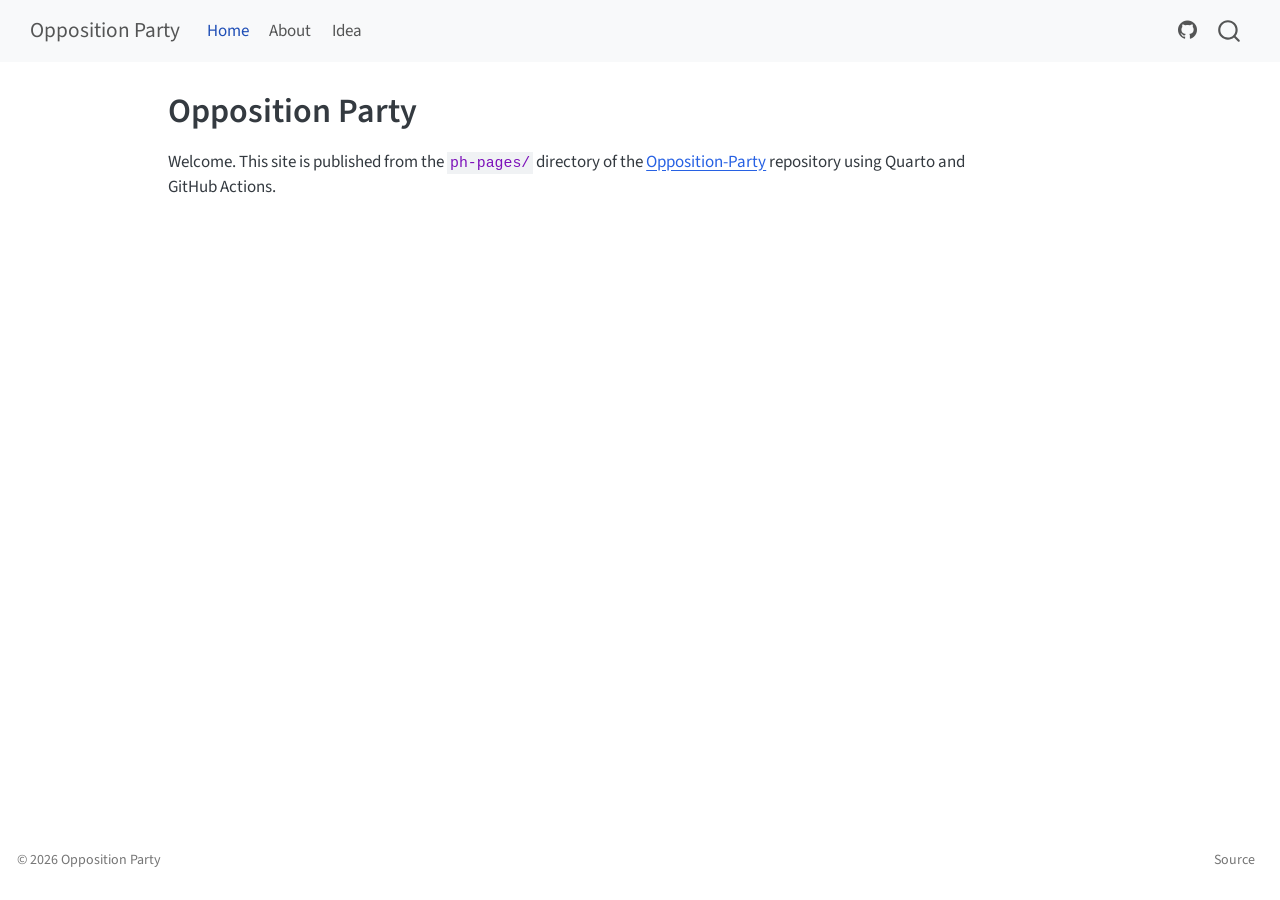
<file: index.html>
<!DOCTYPE html>
<html xmlns="http://www.w3.org/1999/xhtml" lang="en" xml:lang="en"><head>

<meta charset="utf-8">
<meta name="generator" content="quarto-1.10.19">

<meta name="viewport" content="width=device-width, initial-scale=1.0, user-scalable=yes">


<title>Opposition Party</title>
<style>
/* Default styles provided by pandoc.
** See https://pandoc.org/MANUAL.html#variables-for-html for config info.
*/
span.smallcaps{font-variant: small-caps;}
div.columns{display: flex; gap: 1.5em;}
div.column{flex: auto;}
@media screen {
div.columns{gap: min(4vw, 1.5em);}
div.column{overflow-x: auto;}
}
div.hanging-indent{margin-left: 1.5em; text-indent: -1.5em;}
ul.task-list{list-style: none;}
ul.task-list li input[type="checkbox"] {
  width: 0.8em;
  margin: 0 0.8em 0.2em -1em; /* quarto-specific, see https://github.com/quarto-dev/quarto-cli/issues/4556 */ 
  vertical-align: middle;
}
</style>


<script src="site_libs/quarto-nav/quarto-nav.js"></script>
<script src="site_libs/quarto-nav/headroom.min.js"></script>
<script src="site_libs/clipboard/clipboard.min.js"></script>
<script src="site_libs/quarto-search/autocomplete.umd.js"></script>
<script src="site_libs/quarto-search/fuse.min.js"></script>
<script src="site_libs/quarto-search/quarto-search.js"></script>
<meta name="quarto:offset" content="./">
<script src="site_libs/quarto-html/quarto.js" type="module"></script>
<script src="site_libs/quarto-html/tabsets/tabsets.js" type="module"></script>
<script src="site_libs/quarto-html/popper.min.js"></script>
<script src="site_libs/quarto-html/tippy.umd.min.js"></script>
<script src="site_libs/quarto-html/anchor.min.js"></script>
<link href="site_libs/quarto-html/tippy.css" rel="stylesheet">
<link href="site_libs/quarto-html/quarto-syntax-highlighting-bf27225e3a48a9273f3daa8f8e829971.css" rel="stylesheet" id="quarto-text-highlighting-styles">
<script src="site_libs/bootstrap/bootstrap.min.js"></script>
<link href="site_libs/bootstrap/bootstrap-icons.css" rel="stylesheet">
<link href="site_libs/bootstrap/bootstrap-55617497126496852ff9f5a59253c640.min.css" rel="stylesheet" append-hash="true" id="quarto-bootstrap" data-mode="light">
<script id="quarto-search-options" type="application/json">{
  "location": "navbar",
  "copy-button": false,
  "collapse-after": 3,
  "panel-placement": "end",
  "type": "overlay",
  "limit": 50,
  "keyboard-shortcut": [
    "f",
    "/",
    "s"
  ],
  "show-item-context": false,
  "language": {
    "search-no-results-text": "No results",
    "search-matching-documents-text": "matching documents",
    "search-copy-link-title": "Copy link to search",
    "search-hide-matches-text": "Hide additional matches",
    "search-more-match-text": "more match in this document",
    "search-more-matches-text": "more matches in this document",
    "search-clear-button-title": "Clear",
    "search-text-placeholder": "",
    "search-detached-cancel-button-title": "Cancel",
    "search-submit-button-title": "Submit",
    "search-label": "Search"
  }
}</script>


<link rel="stylesheet" href="styles.css">
</head>

<body class="nav-fixed quarto-light">

<div id="quarto-search-results"></div>
  <header id="quarto-header" class="headroom fixed-top">
    <nav class="navbar navbar-expand-lg " data-bs-theme="dark">
      <div class="navbar-container container-fluid">
      <div class="navbar-brand-container mx-auto">
    <a class="navbar-brand" href="./index.html">
    <span class="navbar-title">Opposition Party</span>
    </a>
  </div>
            <div id="quarto-search" class="" title="Search"></div>
          <button class="navbar-toggler" type="button" data-bs-toggle="collapse" data-bs-target="#navbarCollapse" aria-controls="navbarCollapse" role="menu" aria-expanded="false" aria-label="Toggle navigation" onclick="if (window.quartoToggleHeadroom) { window.quartoToggleHeadroom(); }">
  <span class="navbar-toggler-icon"></span>
</button>
          <div class="collapse navbar-collapse" id="navbarCollapse">
            <ul class="navbar-nav navbar-nav-scroll me-auto">
  <li class="nav-item">
    <a class="nav-link active" href="./index.html" aria-current="page"> 
<span class="menu-text">Home</span></a>
  </li>  
  <li class="nav-item">
    <a class="nav-link" href="./about.html"> 
<span class="menu-text">About</span></a>
  </li>  
  <li class="nav-item">
    <a class="nav-link" href="./Idea.html"> 
<span class="menu-text">Idea</span></a>
  </li>  
</ul>
            <ul class="navbar-nav navbar-nav-scroll ms-auto">
  <li class="nav-item compact">
    <a class="nav-link" href="https://github.com/math4mad/Opposition-Party"> <i class="bi bi-github" role="img">
</i> 
<span class="menu-text"></span></a>
  </li>  
</ul>
          </div> <!-- /navcollapse -->
            <div class="quarto-navbar-tools">
</div>
      </div> <!-- /container-fluid -->
    </nav>
</header>
<!-- content -->
<div id="quarto-content" class="quarto-container page-columns page-rows-contents page-layout-article page-navbar">
<!-- sidebar -->
<!-- margin-sidebar -->
    <div id="quarto-margin-sidebar" class="sidebar margin-sidebar zindex-bottom">
        
    </div>
<!-- main -->
<main class="content" id="quarto-document-content">

<header id="title-block-header" class="quarto-title-block default">
<div class="quarto-title">
<h1 class="title">Opposition Party</h1>
</div>



<div class="quarto-title-meta">

    
  
    
  </div>
  


</header>


<p>Welcome. This site is published from the <code>ph-pages/</code> directory of the <a href="https://github.com/math4mad/Opposition-Party">Opposition-Party</a> repository using Quarto and GitHub Actions.</p>



</main> <!-- /main -->
<script id="quarto-html-after-body" type="application/javascript">
  window.document.addEventListener("DOMContentLoaded", function (event) {
    const icon = "";
    const anchorJS = new window.AnchorJS();
    anchorJS.options = {
      placement: 'right',
      icon: icon
    };
    anchorJS.add('.anchored');
    const isCodeAnnotation = (el) => {
      for (const clz of el.classList) {
        if (clz.startsWith('code-annotation-')) {                     
          return true;
        }
      }
      return false;
    }
    const onCopySuccess = function(e) {
      // button target
      const button = e.trigger;
      // don't keep focus
      button.blur();
      // flash "checked"
      button.classList.add('code-copy-button-checked');
      var currentTitle = button.getAttribute("title");
      button.setAttribute("title", "Copied!");
      let tooltip;
      if (window.bootstrap) {
        button.setAttribute("data-bs-toggle", "tooltip");
        button.setAttribute("data-bs-placement", "left");
        button.setAttribute("data-bs-title", "Copied!");
        tooltip = new bootstrap.Tooltip(button, 
          { trigger: "manual", 
            customClass: "code-copy-button-tooltip",
            offset: [0, -8]});
        tooltip.show();    
      }
      setTimeout(function() {
        if (tooltip) {
          tooltip.hide();
          button.removeAttribute("data-bs-title");
          button.removeAttribute("data-bs-toggle");
          button.removeAttribute("data-bs-placement");
        }
        button.setAttribute("title", currentTitle);
        button.classList.remove('code-copy-button-checked');
      }, 1000);
      // clear code selection
      e.clearSelection();
    }
    const getTextToCopy = function(trigger) {
      const outerScaffold = trigger.parentElement.cloneNode(true);
      const codeEl = outerScaffold.querySelector('code');
      for (const childEl of codeEl.children) {
        if (isCodeAnnotation(childEl)) {
          childEl.remove();
        }
      }
      return codeEl.innerText;
    }
    const clipboard = new window.ClipboardJS('.code-copy-button:not([data-in-quarto-modal])', {
      text: getTextToCopy
    });
    clipboard.on('success', onCopySuccess);
    if (window.document.getElementById('quarto-embedded-source-code-modal')) {
      const clipboardModal = new window.ClipboardJS('.code-copy-button[data-in-quarto-modal]', {
        text: getTextToCopy,
        container: window.document.getElementById('quarto-embedded-source-code-modal')
      });
      clipboardModal.on('success', onCopySuccess);
    }
      var localhostRegex = new RegExp(/^(?:http|https):\/\/localhost\:?[0-9]*\//);
      var mailtoRegex = new RegExp(/^mailto:/);
        var filterRegex = new RegExp('/' + window.location.host + '/');
      var isInternal = (href) => {
          return filterRegex.test(href) || localhostRegex.test(href) || mailtoRegex.test(href);
      }
      // Inspect non-navigation links and adorn them if external
     var links = window.document.querySelectorAll('a[href]:not(.nav-link):not(.navbar-brand):not(.toc-action):not(.sidebar-link):not(.sidebar-item-toggle):not(.pagination-link):not(.no-external):not([aria-hidden]):not(.dropdown-item):not(.quarto-navigation-tool):not(.about-link)');
      for (var i=0; i<links.length; i++) {
        const link = links[i];
        if (!isInternal(link.href)) {
          // undo the damage that might have been done by quarto-nav.js in the case of
          // links that we want to consider external
          if (link.dataset.originalHref !== undefined) {
            link.href = link.dataset.originalHref;
          }
        }
      }
    function tippyHover(el, contentFn, onTriggerFn, onUntriggerFn) {
      const config = {
        allowHTML: true,
        maxWidth: 500,
        delay: 100,
        arrow: false,
        appendTo: function(el) {
            return el.parentElement;
        },
        interactive: true,
        interactiveBorder: 10,
        theme: 'quarto',
        placement: 'bottom-start',
      };
      if (contentFn) {
        config.content = contentFn;
      }
      if (onTriggerFn) {
        config.onTrigger = onTriggerFn;
      }
      if (onUntriggerFn) {
        config.onUntrigger = onUntriggerFn;
      }
      window.tippy(el, config); 
    }
    const noterefs = window.document.querySelectorAll('a[role="doc-noteref"]');
    for (var i=0; i<noterefs.length; i++) {
      const ref = noterefs[i];
      tippyHover(ref, function() {
        // use id or data attribute instead here
        let href = ref.getAttribute('data-footnote-href') || ref.getAttribute('href');
        try { href = new URL(href).hash; } catch {}
        const id = href.replace(/^#\/?/, "");
        const note = window.document.getElementById(id);
        if (note) {
          return note.innerHTML;
        } else {
          return "";
        }
      });
    }
    const xrefs = window.document.querySelectorAll('a.quarto-xref');
    const processXRef = (id, note) => {
      // Strip column container classes
      const stripColumnClz = (el) => {
        el.classList.remove("page-full", "page-columns");
        if (el.children) {
          for (const child of el.children) {
            stripColumnClz(child);
          }
        }
      }
      stripColumnClz(note)
      if (id === null || id.startsWith('sec-')) {
        // Special case sections, only their first couple elements
        const container = document.createElement("div");
        if (note.children && note.children.length > 2) {
          container.appendChild(note.children[0].cloneNode(true));
          for (let i = 1; i < note.children.length; i++) {
            const child = note.children[i];
            if (child.tagName === "P" && child.innerText === "") {
              continue;
            } else {
              container.appendChild(child.cloneNode(true));
              break;
            }
          }
          if (window.Quarto?.typesetMath) {
            window.Quarto.typesetMath(container);
          }
          return container.innerHTML
        } else {
          if (window.Quarto?.typesetMath) {
            window.Quarto.typesetMath(note);
          }
          return note.innerHTML;
        }
      } else {
        // Remove any anchor links if they are present
        const anchorLink = note.querySelector('a.anchorjs-link');
        if (anchorLink) {
          anchorLink.remove();
        }
        if (window.Quarto?.typesetMath) {
          window.Quarto.typesetMath(note);
        }
        if (note.classList.contains("callout")) {
          return note.outerHTML;
        } else {
          return note.innerHTML;
        }
      }
    }
    for (var i=0; i<xrefs.length; i++) {
      const xref = xrefs[i];
      tippyHover(xref, undefined, function(instance) {
        instance.disable();
        let url = xref.getAttribute('href');
        let hash = undefined; 
        if (url.startsWith('#')) {
          hash = url;
        } else {
          try { hash = new URL(url).hash; } catch {}
        }
        if (hash) {
          const id = hash.replace(/^#\/?/, "");
          const note = window.document.getElementById(id);
          if (note !== null) {
            try {
              const html = processXRef(id, note.cloneNode(true));
              instance.setContent(html);
            } finally {
              instance.enable();
              instance.show();
            }
          } else {
            // See if we can fetch this
            fetch(url.split('#')[0])
            .then(res => res.text())
            .then(html => {
              const parser = new DOMParser();
              const htmlDoc = parser.parseFromString(html, "text/html");
              const note = htmlDoc.getElementById(id);
              if (note !== null) {
                const html = processXRef(id, note);
                instance.setContent(html);
              } 
            }).finally(() => {
              instance.enable();
              instance.show();
            });
          }
        } else {
          // See if we can fetch a full url (with no hash to target)
          // This is a special case and we should probably do some content thinning / targeting
          fetch(url)
          .then(res => res.text())
          .then(html => {
            const parser = new DOMParser();
            const htmlDoc = parser.parseFromString(html, "text/html");
            const note = htmlDoc.querySelector('main.content');
            if (note !== null) {
              // This should only happen for chapter cross references
              // (since there is no id in the URL)
              // remove the first header
              if (note.children.length > 0 && note.children[0].tagName === "HEADER") {
                note.children[0].remove();
              }
              const html = processXRef(null, note);
              instance.setContent(html);
            } 
          }).finally(() => {
            instance.enable();
            instance.show();
          });
        }
      }, function(instance) {
      });
    }
        let selectedAnnoteEl;
        const selectorForAnnotation = ( cell, annotation) => {
          let cellAttr = 'data-code-cell="' + cell + '"';
          let lineAttr = 'data-code-annotation="' +  annotation + '"';
          const selector = 'span[' + cellAttr + '][' + lineAttr + ']';
          return selector;
        }
        const selectCodeLines = (annoteEl) => {
          const doc = window.document;
          const targetCell = annoteEl.getAttribute("data-target-cell");
          const targetAnnotation = annoteEl.getAttribute("data-target-annotation");
          const annoteSpan = window.document.querySelector(selectorForAnnotation(targetCell, targetAnnotation));
          const lines = annoteSpan.getAttribute("data-code-lines").split(",");
          const lineIds = lines.map((line) => {
            return targetCell + "-" + line;
          })
          let top = null;
          let height = null;
          let parent = null;
          if (lineIds.length > 0) {
              //compute the position of the single el (top and bottom and make a div)
              const el = window.document.getElementById(lineIds[0]);
              top = el.offsetTop;
              height = el.offsetHeight;
              parent = el.parentElement.parentElement;
            if (lineIds.length > 1) {
              const lastEl = window.document.getElementById(lineIds[lineIds.length - 1]);
              const bottom = lastEl.offsetTop + lastEl.offsetHeight;
              height = bottom - top;
            }
            if (top !== null && height !== null && parent !== null) {
              // cook up a div (if necessary) and position it 
              let div = window.document.getElementById("code-annotation-line-highlight");
              if (div === null) {
                div = window.document.createElement("div");
                div.setAttribute("id", "code-annotation-line-highlight");
                div.style.position = 'absolute';
                parent.appendChild(div);
              }
              div.style.top = top - 2 + "px";
              div.style.height = height + 4 + "px";
              div.style.left = 0;
              let gutterDiv = window.document.getElementById("code-annotation-line-highlight-gutter");
              if (gutterDiv === null) {
                gutterDiv = window.document.createElement("div");
                gutterDiv.setAttribute("id", "code-annotation-line-highlight-gutter");
                gutterDiv.style.position = 'absolute';
                const codeCell = window.document.getElementById(targetCell);
                const gutter = codeCell.querySelector('.code-annotation-gutter');
                gutter.appendChild(gutterDiv);
              }
              gutterDiv.style.top = top - 2 + "px";
              gutterDiv.style.height = height + 4 + "px";
            }
            selectedAnnoteEl = annoteEl;
          }
        };
        const unselectCodeLines = () => {
          const elementsIds = ["code-annotation-line-highlight", "code-annotation-line-highlight-gutter"];
          elementsIds.forEach((elId) => {
            const div = window.document.getElementById(elId);
            if (div) {
              div.remove();
            }
          });
          selectedAnnoteEl = undefined;
        };
          // Handle positioning of the toggle
      window.addEventListener(
        "resize",
        throttle(() => {
          elRect = undefined;
          if (selectedAnnoteEl) {
            selectCodeLines(selectedAnnoteEl);
          }
        }, 10)
      );
      function throttle(fn, ms) {
      let throttle = false;
      let timer;
        return (...args) => {
          if(!throttle) { // first call gets through
              fn.apply(this, args);
              throttle = true;
          } else { // all the others get throttled
              if(timer) clearTimeout(timer); // cancel #2
              timer = setTimeout(() => {
                fn.apply(this, args);
                timer = throttle = false;
              }, ms);
          }
        };
      }
        // Attach click handler to the DT
        const annoteDls = window.document.querySelectorAll('dt[data-target-cell]');
        for (const annoteDlNode of annoteDls) {
          annoteDlNode.addEventListener('click', (event) => {
            const clickedEl = event.target;
            if (clickedEl !== selectedAnnoteEl) {
              unselectCodeLines();
              const activeEl = window.document.querySelector('dt[data-target-cell].code-annotation-active');
              if (activeEl) {
                activeEl.classList.remove('code-annotation-active');
              }
              selectCodeLines(clickedEl);
              clickedEl.classList.add('code-annotation-active');
            } else {
              // Unselect the line
              unselectCodeLines();
              clickedEl.classList.remove('code-annotation-active');
            }
          });
        }
    const findCites = (el) => {
      const parentEl = el.parentElement;
      if (parentEl) {
        const cites = parentEl.dataset.cites;
        if (cites) {
          return {
            el,
            cites: cites.split(' ')
          };
        } else {
          return findCites(el.parentElement)
        }
      } else {
        return undefined;
      }
    };
    var bibliorefs = window.document.querySelectorAll('a[role="doc-biblioref"]');
    for (var i=0; i<bibliorefs.length; i++) {
      const ref = bibliorefs[i];
      const citeInfo = findCites(ref);
      if (citeInfo) {
        tippyHover(citeInfo.el, function() {
          var popup = window.document.createElement('div');
          citeInfo.cites.forEach(function(cite) {
            var citeDiv = window.document.createElement('div');
            citeDiv.classList.add('hanging-indent');
            citeDiv.classList.add('csl-entry');
            var biblioDiv = window.document.getElementById('ref-' + cite);
            if (biblioDiv) {
              citeDiv.innerHTML = biblioDiv.innerHTML;
            }
            popup.appendChild(citeDiv);
          });
          return popup.innerHTML;
        });
      }
    }
  });
  </script>
</div> <!-- /content -->
<footer class="footer">
  <div class="nav-footer">
    <div class="nav-footer-left">
<p>© 2026 Opposition Party</p>
</div>   
    <div class="nav-footer-center">
      &nbsp;
    </div>
    <div class="nav-footer-right">
      <ul class="footer-items list-unstyled">
    <li class="nav-item">
    <a class="nav-link" href="https://github.com/math4mad/Opposition-Party">
<p>Source</p>
</a>
  </li>  
</ul>
    </div>
  </div>
</footer>




</body></html>
</file>
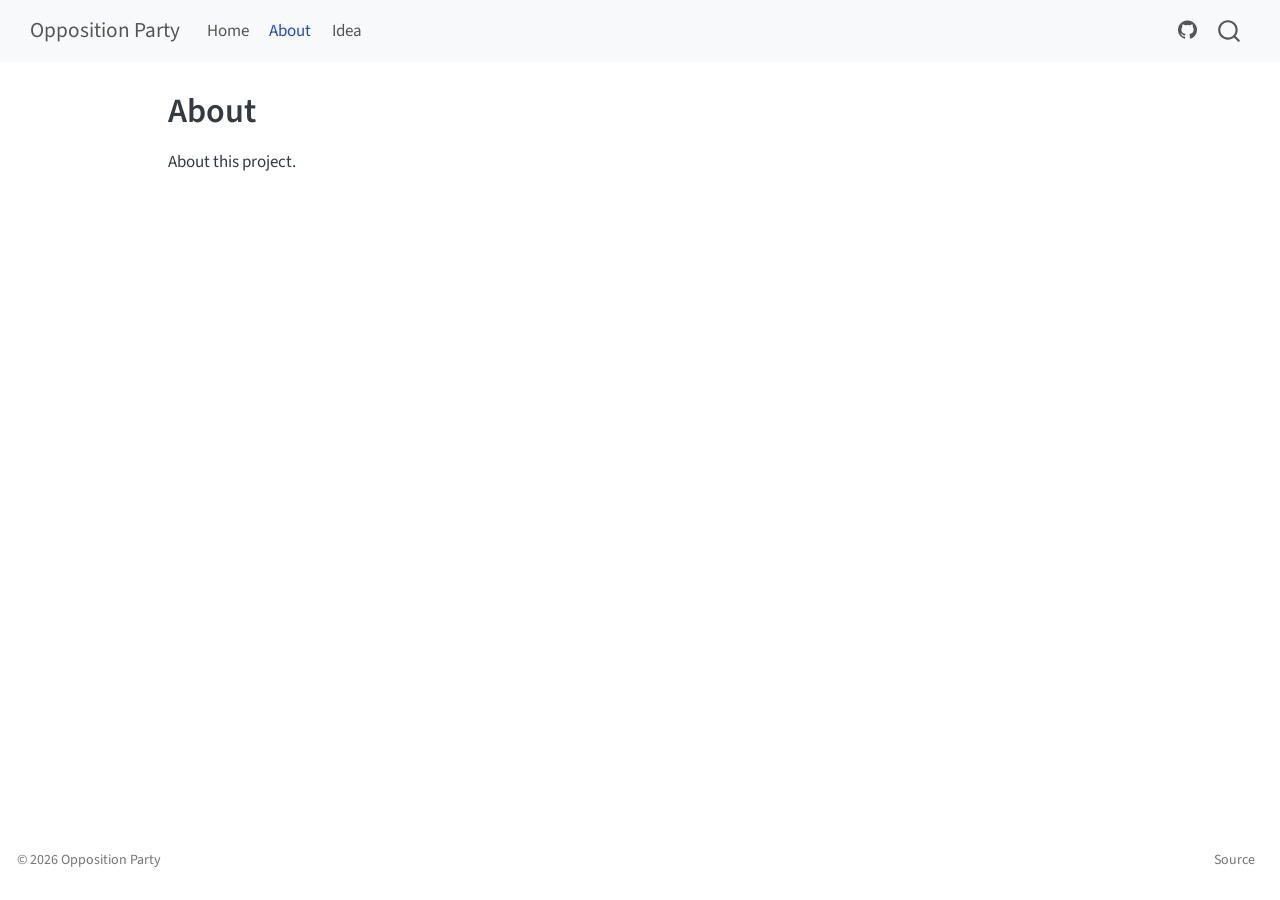
<file: about.html>
<!DOCTYPE html>
<html xmlns="http://www.w3.org/1999/xhtml" lang="en" xml:lang="en"><head>

<meta charset="utf-8">
<meta name="generator" content="quarto-1.10.19">

<meta name="viewport" content="width=device-width, initial-scale=1.0, user-scalable=yes">


<title>About – Opposition Party</title>
<style>
/* Default styles provided by pandoc.
** See https://pandoc.org/MANUAL.html#variables-for-html for config info.
*/
span.smallcaps{font-variant: small-caps;}
div.columns{display: flex; gap: 1.5em;}
div.column{flex: auto;}
@media screen {
div.columns{gap: min(4vw, 1.5em);}
div.column{overflow-x: auto;}
}
div.hanging-indent{margin-left: 1.5em; text-indent: -1.5em;}
ul.task-list{list-style: none;}
ul.task-list li input[type="checkbox"] {
  width: 0.8em;
  margin: 0 0.8em 0.2em -1em; /* quarto-specific, see https://github.com/quarto-dev/quarto-cli/issues/4556 */ 
  vertical-align: middle;
}
</style>


<script src="site_libs/quarto-nav/quarto-nav.js"></script>
<script src="site_libs/quarto-nav/headroom.min.js"></script>
<script src="site_libs/clipboard/clipboard.min.js"></script>
<script src="site_libs/quarto-search/autocomplete.umd.js"></script>
<script src="site_libs/quarto-search/fuse.min.js"></script>
<script src="site_libs/quarto-search/quarto-search.js"></script>
<meta name="quarto:offset" content="./">
<script src="site_libs/quarto-html/quarto.js" type="module"></script>
<script src="site_libs/quarto-html/tabsets/tabsets.js" type="module"></script>
<script src="site_libs/quarto-html/popper.min.js"></script>
<script src="site_libs/quarto-html/tippy.umd.min.js"></script>
<script src="site_libs/quarto-html/anchor.min.js"></script>
<link href="site_libs/quarto-html/tippy.css" rel="stylesheet">
<link href="site_libs/quarto-html/quarto-syntax-highlighting-bf27225e3a48a9273f3daa8f8e829971.css" rel="stylesheet" id="quarto-text-highlighting-styles">
<script src="site_libs/bootstrap/bootstrap.min.js"></script>
<link href="site_libs/bootstrap/bootstrap-icons.css" rel="stylesheet">
<link href="site_libs/bootstrap/bootstrap-55617497126496852ff9f5a59253c640.min.css" rel="stylesheet" append-hash="true" id="quarto-bootstrap" data-mode="light">
<script id="quarto-search-options" type="application/json">{
  "location": "navbar",
  "copy-button": false,
  "collapse-after": 3,
  "panel-placement": "end",
  "type": "overlay",
  "limit": 50,
  "keyboard-shortcut": [
    "f",
    "/",
    "s"
  ],
  "show-item-context": false,
  "language": {
    "search-no-results-text": "No results",
    "search-matching-documents-text": "matching documents",
    "search-copy-link-title": "Copy link to search",
    "search-hide-matches-text": "Hide additional matches",
    "search-more-match-text": "more match in this document",
    "search-more-matches-text": "more matches in this document",
    "search-clear-button-title": "Clear",
    "search-text-placeholder": "",
    "search-detached-cancel-button-title": "Cancel",
    "search-submit-button-title": "Submit",
    "search-label": "Search"
  }
}</script>


<link rel="stylesheet" href="styles.css">
</head>

<body class="nav-fixed quarto-light">

<div id="quarto-search-results"></div>
  <header id="quarto-header" class="headroom fixed-top">
    <nav class="navbar navbar-expand-lg " data-bs-theme="dark">
      <div class="navbar-container container-fluid">
      <div class="navbar-brand-container mx-auto">
    <a class="navbar-brand" href="./index.html">
    <span class="navbar-title">Opposition Party</span>
    </a>
  </div>
            <div id="quarto-search" class="" title="Search"></div>
          <button class="navbar-toggler" type="button" data-bs-toggle="collapse" data-bs-target="#navbarCollapse" aria-controls="navbarCollapse" role="menu" aria-expanded="false" aria-label="Toggle navigation" onclick="if (window.quartoToggleHeadroom) { window.quartoToggleHeadroom(); }">
  <span class="navbar-toggler-icon"></span>
</button>
          <div class="collapse navbar-collapse" id="navbarCollapse">
            <ul class="navbar-nav navbar-nav-scroll me-auto">
  <li class="nav-item">
    <a class="nav-link" href="./index.html"> 
<span class="menu-text">Home</span></a>
  </li>  
  <li class="nav-item">
    <a class="nav-link active" href="./about.html" aria-current="page"> 
<span class="menu-text">About</span></a>
  </li>  
  <li class="nav-item">
    <a class="nav-link" href="./Idea.html"> 
<span class="menu-text">Idea</span></a>
  </li>  
</ul>
            <ul class="navbar-nav navbar-nav-scroll ms-auto">
  <li class="nav-item compact">
    <a class="nav-link" href="https://github.com/math4mad/Opposition-Party"> <i class="bi bi-github" role="img">
</i> 
<span class="menu-text"></span></a>
  </li>  
</ul>
          </div> <!-- /navcollapse -->
            <div class="quarto-navbar-tools">
</div>
      </div> <!-- /container-fluid -->
    </nav>
</header>
<!-- content -->
<div id="quarto-content" class="quarto-container page-columns page-rows-contents page-layout-article page-navbar">
<!-- sidebar -->
<!-- margin-sidebar -->
    <div id="quarto-margin-sidebar" class="sidebar margin-sidebar zindex-bottom">
        
    </div>
<!-- main -->
<main class="content" id="quarto-document-content">

<header id="title-block-header" class="quarto-title-block default">
<div class="quarto-title">
<h1 class="title">About</h1>
</div>



<div class="quarto-title-meta">

    
  
    
  </div>
  


</header>


<p>About this project.</p>



</main> <!-- /main -->
<script id="quarto-html-after-body" type="application/javascript">
  window.document.addEventListener("DOMContentLoaded", function (event) {
    const icon = "";
    const anchorJS = new window.AnchorJS();
    anchorJS.options = {
      placement: 'right',
      icon: icon
    };
    anchorJS.add('.anchored');
    const isCodeAnnotation = (el) => {
      for (const clz of el.classList) {
        if (clz.startsWith('code-annotation-')) {                     
          return true;
        }
      }
      return false;
    }
    const onCopySuccess = function(e) {
      // button target
      const button = e.trigger;
      // don't keep focus
      button.blur();
      // flash "checked"
      button.classList.add('code-copy-button-checked');
      var currentTitle = button.getAttribute("title");
      button.setAttribute("title", "Copied!");
      let tooltip;
      if (window.bootstrap) {
        button.setAttribute("data-bs-toggle", "tooltip");
        button.setAttribute("data-bs-placement", "left");
        button.setAttribute("data-bs-title", "Copied!");
        tooltip = new bootstrap.Tooltip(button, 
          { trigger: "manual", 
            customClass: "code-copy-button-tooltip",
            offset: [0, -8]});
        tooltip.show();    
      }
      setTimeout(function() {
        if (tooltip) {
          tooltip.hide();
          button.removeAttribute("data-bs-title");
          button.removeAttribute("data-bs-toggle");
          button.removeAttribute("data-bs-placement");
        }
        button.setAttribute("title", currentTitle);
        button.classList.remove('code-copy-button-checked');
      }, 1000);
      // clear code selection
      e.clearSelection();
    }
    const getTextToCopy = function(trigger) {
      const outerScaffold = trigger.parentElement.cloneNode(true);
      const codeEl = outerScaffold.querySelector('code');
      for (const childEl of codeEl.children) {
        if (isCodeAnnotation(childEl)) {
          childEl.remove();
        }
      }
      return codeEl.innerText;
    }
    const clipboard = new window.ClipboardJS('.code-copy-button:not([data-in-quarto-modal])', {
      text: getTextToCopy
    });
    clipboard.on('success', onCopySuccess);
    if (window.document.getElementById('quarto-embedded-source-code-modal')) {
      const clipboardModal = new window.ClipboardJS('.code-copy-button[data-in-quarto-modal]', {
        text: getTextToCopy,
        container: window.document.getElementById('quarto-embedded-source-code-modal')
      });
      clipboardModal.on('success', onCopySuccess);
    }
      var localhostRegex = new RegExp(/^(?:http|https):\/\/localhost\:?[0-9]*\//);
      var mailtoRegex = new RegExp(/^mailto:/);
        var filterRegex = new RegExp('/' + window.location.host + '/');
      var isInternal = (href) => {
          return filterRegex.test(href) || localhostRegex.test(href) || mailtoRegex.test(href);
      }
      // Inspect non-navigation links and adorn them if external
     var links = window.document.querySelectorAll('a[href]:not(.nav-link):not(.navbar-brand):not(.toc-action):not(.sidebar-link):not(.sidebar-item-toggle):not(.pagination-link):not(.no-external):not([aria-hidden]):not(.dropdown-item):not(.quarto-navigation-tool):not(.about-link)');
      for (var i=0; i<links.length; i++) {
        const link = links[i];
        if (!isInternal(link.href)) {
          // undo the damage that might have been done by quarto-nav.js in the case of
          // links that we want to consider external
          if (link.dataset.originalHref !== undefined) {
            link.href = link.dataset.originalHref;
          }
        }
      }
    function tippyHover(el, contentFn, onTriggerFn, onUntriggerFn) {
      const config = {
        allowHTML: true,
        maxWidth: 500,
        delay: 100,
        arrow: false,
        appendTo: function(el) {
            return el.parentElement;
        },
        interactive: true,
        interactiveBorder: 10,
        theme: 'quarto',
        placement: 'bottom-start',
      };
      if (contentFn) {
        config.content = contentFn;
      }
      if (onTriggerFn) {
        config.onTrigger = onTriggerFn;
      }
      if (onUntriggerFn) {
        config.onUntrigger = onUntriggerFn;
      }
      window.tippy(el, config); 
    }
    const noterefs = window.document.querySelectorAll('a[role="doc-noteref"]');
    for (var i=0; i<noterefs.length; i++) {
      const ref = noterefs[i];
      tippyHover(ref, function() {
        // use id or data attribute instead here
        let href = ref.getAttribute('data-footnote-href') || ref.getAttribute('href');
        try { href = new URL(href).hash; } catch {}
        const id = href.replace(/^#\/?/, "");
        const note = window.document.getElementById(id);
        if (note) {
          return note.innerHTML;
        } else {
          return "";
        }
      });
    }
    const xrefs = window.document.querySelectorAll('a.quarto-xref');
    const processXRef = (id, note) => {
      // Strip column container classes
      const stripColumnClz = (el) => {
        el.classList.remove("page-full", "page-columns");
        if (el.children) {
          for (const child of el.children) {
            stripColumnClz(child);
          }
        }
      }
      stripColumnClz(note)
      if (id === null || id.startsWith('sec-')) {
        // Special case sections, only their first couple elements
        const container = document.createElement("div");
        if (note.children && note.children.length > 2) {
          container.appendChild(note.children[0].cloneNode(true));
          for (let i = 1; i < note.children.length; i++) {
            const child = note.children[i];
            if (child.tagName === "P" && child.innerText === "") {
              continue;
            } else {
              container.appendChild(child.cloneNode(true));
              break;
            }
          }
          if (window.Quarto?.typesetMath) {
            window.Quarto.typesetMath(container);
          }
          return container.innerHTML
        } else {
          if (window.Quarto?.typesetMath) {
            window.Quarto.typesetMath(note);
          }
          return note.innerHTML;
        }
      } else {
        // Remove any anchor links if they are present
        const anchorLink = note.querySelector('a.anchorjs-link');
        if (anchorLink) {
          anchorLink.remove();
        }
        if (window.Quarto?.typesetMath) {
          window.Quarto.typesetMath(note);
        }
        if (note.classList.contains("callout")) {
          return note.outerHTML;
        } else {
          return note.innerHTML;
        }
      }
    }
    for (var i=0; i<xrefs.length; i++) {
      const xref = xrefs[i];
      tippyHover(xref, undefined, function(instance) {
        instance.disable();
        let url = xref.getAttribute('href');
        let hash = undefined; 
        if (url.startsWith('#')) {
          hash = url;
        } else {
          try { hash = new URL(url).hash; } catch {}
        }
        if (hash) {
          const id = hash.replace(/^#\/?/, "");
          const note = window.document.getElementById(id);
          if (note !== null) {
            try {
              const html = processXRef(id, note.cloneNode(true));
              instance.setContent(html);
            } finally {
              instance.enable();
              instance.show();
            }
          } else {
            // See if we can fetch this
            fetch(url.split('#')[0])
            .then(res => res.text())
            .then(html => {
              const parser = new DOMParser();
              const htmlDoc = parser.parseFromString(html, "text/html");
              const note = htmlDoc.getElementById(id);
              if (note !== null) {
                const html = processXRef(id, note);
                instance.setContent(html);
              } 
            }).finally(() => {
              instance.enable();
              instance.show();
            });
          }
        } else {
          // See if we can fetch a full url (with no hash to target)
          // This is a special case and we should probably do some content thinning / targeting
          fetch(url)
          .then(res => res.text())
          .then(html => {
            const parser = new DOMParser();
            const htmlDoc = parser.parseFromString(html, "text/html");
            const note = htmlDoc.querySelector('main.content');
            if (note !== null) {
              // This should only happen for chapter cross references
              // (since there is no id in the URL)
              // remove the first header
              if (note.children.length > 0 && note.children[0].tagName === "HEADER") {
                note.children[0].remove();
              }
              const html = processXRef(null, note);
              instance.setContent(html);
            } 
          }).finally(() => {
            instance.enable();
            instance.show();
          });
        }
      }, function(instance) {
      });
    }
        let selectedAnnoteEl;
        const selectorForAnnotation = ( cell, annotation) => {
          let cellAttr = 'data-code-cell="' + cell + '"';
          let lineAttr = 'data-code-annotation="' +  annotation + '"';
          const selector = 'span[' + cellAttr + '][' + lineAttr + ']';
          return selector;
        }
        const selectCodeLines = (annoteEl) => {
          const doc = window.document;
          const targetCell = annoteEl.getAttribute("data-target-cell");
          const targetAnnotation = annoteEl.getAttribute("data-target-annotation");
          const annoteSpan = window.document.querySelector(selectorForAnnotation(targetCell, targetAnnotation));
          const lines = annoteSpan.getAttribute("data-code-lines").split(",");
          const lineIds = lines.map((line) => {
            return targetCell + "-" + line;
          })
          let top = null;
          let height = null;
          let parent = null;
          if (lineIds.length > 0) {
              //compute the position of the single el (top and bottom and make a div)
              const el = window.document.getElementById(lineIds[0]);
              top = el.offsetTop;
              height = el.offsetHeight;
              parent = el.parentElement.parentElement;
            if (lineIds.length > 1) {
              const lastEl = window.document.getElementById(lineIds[lineIds.length - 1]);
              const bottom = lastEl.offsetTop + lastEl.offsetHeight;
              height = bottom - top;
            }
            if (top !== null && height !== null && parent !== null) {
              // cook up a div (if necessary) and position it 
              let div = window.document.getElementById("code-annotation-line-highlight");
              if (div === null) {
                div = window.document.createElement("div");
                div.setAttribute("id", "code-annotation-line-highlight");
                div.style.position = 'absolute';
                parent.appendChild(div);
              }
              div.style.top = top - 2 + "px";
              div.style.height = height + 4 + "px";
              div.style.left = 0;
              let gutterDiv = window.document.getElementById("code-annotation-line-highlight-gutter");
              if (gutterDiv === null) {
                gutterDiv = window.document.createElement("div");
                gutterDiv.setAttribute("id", "code-annotation-line-highlight-gutter");
                gutterDiv.style.position = 'absolute';
                const codeCell = window.document.getElementById(targetCell);
                const gutter = codeCell.querySelector('.code-annotation-gutter');
                gutter.appendChild(gutterDiv);
              }
              gutterDiv.style.top = top - 2 + "px";
              gutterDiv.style.height = height + 4 + "px";
            }
            selectedAnnoteEl = annoteEl;
          }
        };
        const unselectCodeLines = () => {
          const elementsIds = ["code-annotation-line-highlight", "code-annotation-line-highlight-gutter"];
          elementsIds.forEach((elId) => {
            const div = window.document.getElementById(elId);
            if (div) {
              div.remove();
            }
          });
          selectedAnnoteEl = undefined;
        };
          // Handle positioning of the toggle
      window.addEventListener(
        "resize",
        throttle(() => {
          elRect = undefined;
          if (selectedAnnoteEl) {
            selectCodeLines(selectedAnnoteEl);
          }
        }, 10)
      );
      function throttle(fn, ms) {
      let throttle = false;
      let timer;
        return (...args) => {
          if(!throttle) { // first call gets through
              fn.apply(this, args);
              throttle = true;
          } else { // all the others get throttled
              if(timer) clearTimeout(timer); // cancel #2
              timer = setTimeout(() => {
                fn.apply(this, args);
                timer = throttle = false;
              }, ms);
          }
        };
      }
        // Attach click handler to the DT
        const annoteDls = window.document.querySelectorAll('dt[data-target-cell]');
        for (const annoteDlNode of annoteDls) {
          annoteDlNode.addEventListener('click', (event) => {
            const clickedEl = event.target;
            if (clickedEl !== selectedAnnoteEl) {
              unselectCodeLines();
              const activeEl = window.document.querySelector('dt[data-target-cell].code-annotation-active');
              if (activeEl) {
                activeEl.classList.remove('code-annotation-active');
              }
              selectCodeLines(clickedEl);
              clickedEl.classList.add('code-annotation-active');
            } else {
              // Unselect the line
              unselectCodeLines();
              clickedEl.classList.remove('code-annotation-active');
            }
          });
        }
    const findCites = (el) => {
      const parentEl = el.parentElement;
      if (parentEl) {
        const cites = parentEl.dataset.cites;
        if (cites) {
          return {
            el,
            cites: cites.split(' ')
          };
        } else {
          return findCites(el.parentElement)
        }
      } else {
        return undefined;
      }
    };
    var bibliorefs = window.document.querySelectorAll('a[role="doc-biblioref"]');
    for (var i=0; i<bibliorefs.length; i++) {
      const ref = bibliorefs[i];
      const citeInfo = findCites(ref);
      if (citeInfo) {
        tippyHover(citeInfo.el, function() {
          var popup = window.document.createElement('div');
          citeInfo.cites.forEach(function(cite) {
            var citeDiv = window.document.createElement('div');
            citeDiv.classList.add('hanging-indent');
            citeDiv.classList.add('csl-entry');
            var biblioDiv = window.document.getElementById('ref-' + cite);
            if (biblioDiv) {
              citeDiv.innerHTML = biblioDiv.innerHTML;
            }
            popup.appendChild(citeDiv);
          });
          return popup.innerHTML;
        });
      }
    }
  });
  </script>
</div> <!-- /content -->
<footer class="footer">
  <div class="nav-footer">
    <div class="nav-footer-left">
<p>© 2026 Opposition Party</p>
</div>   
    <div class="nav-footer-center">
      &nbsp;
    </div>
    <div class="nav-footer-right">
      <ul class="footer-items list-unstyled">
    <li class="nav-item">
    <a class="nav-link" href="https://github.com/math4mad/Opposition-Party">
<p>Source</p>
</a>
  </li>  
</ul>
    </div>
  </div>
</footer>




</body></html>
</file>
<file: site_libs/quarto-html/tippy.css>
.tippy-box[data-animation=fade][data-state=hidden]{opacity:0}[data-tippy-root]{max-width:calc(100vw - 10px)}.tippy-box{position:relative;background-color:#333;color:#fff;border-radius:4px;font-size:14px;line-height:1.4;white-space:normal;outline:0;transition-property:transform,visibility,opacity}.tippy-box[data-placement^=top]>.tippy-arrow{bottom:0}.tippy-box[data-placement^=top]>.tippy-arrow:before{bottom:-7px;left:0;border-width:8px 8px 0;border-top-color:initial;transform-origin:center top}.tippy-box[data-placement^=bottom]>.tippy-arrow{top:0}.tippy-box[data-placement^=bottom]>.tippy-arrow:before{top:-7px;left:0;border-width:0 8px 8px;border-bottom-color:initial;transform-origin:center bottom}.tippy-box[data-placement^=left]>.tippy-arrow{right:0}.tippy-box[data-placement^=left]>.tippy-arrow:before{border-width:8px 0 8px 8px;border-left-color:initial;right:-7px;transform-origin:center left}.tippy-box[data-placement^=right]>.tippy-arrow{left:0}.tippy-box[data-placement^=right]>.tippy-arrow:before{left:-7px;border-width:8px 8px 8px 0;border-right-color:initial;transform-origin:center right}.tippy-box[data-inertia][data-state=visible]{transition-timing-function:cubic-bezier(.54,1.5,.38,1.11)}.tippy-arrow{width:16px;height:16px;color:#333}.tippy-arrow:before{content:"";position:absolute;border-color:transparent;border-style:solid}.tippy-content{position:relative;padding:5px 9px;z-index:1}
</file>
<file: site_libs/quarto-html/quarto-syntax-highlighting-bf27225e3a48a9273f3daa8f8e829971.css>
/* quarto syntax highlight colors */
:root {
  --quarto-hl-ot-color: #003B4F;
  --quarto-hl-at-color: #657422;
  --quarto-hl-ss-color: #20794D;
  --quarto-hl-an-color: #5E5E5E;
  --quarto-hl-fu-color: #4758AB;
  --quarto-hl-st-color: #20794D;
  --quarto-hl-cf-color: #003B4F;
  --quarto-hl-op-color: #5E5E5E;
  --quarto-hl-er-color: #AD0000;
  --quarto-hl-bn-color: #AD0000;
  --quarto-hl-al-color: #AD0000;
  --quarto-hl-va-color: #111111;
  --quarto-hl-bu-color: inherit;
  --quarto-hl-ex-color: inherit;
  --quarto-hl-pp-color: #AD0000;
  --quarto-hl-in-color: #5E5E5E;
  --quarto-hl-vs-color: #20794D;
  --quarto-hl-wa-color: #5E5E5E;
  --quarto-hl-do-color: #5E5E5E;
  --quarto-hl-im-color: #00769E;
  --quarto-hl-ch-color: #20794D;
  --quarto-hl-dt-color: #AD0000;
  --quarto-hl-fl-color: #AD0000;
  --quarto-hl-co-color: #5E5E5E;
  --quarto-hl-cv-color: #5E5E5E;
  --quarto-hl-cn-color: #8f5902;
  --quarto-hl-sc-color: #5E5E5E;
  --quarto-hl-dv-color: #AD0000;
  --quarto-hl-kw-color: #003B4F;
}

/* other quarto variables */
:root {
  --quarto-font-monospace: SFMono-Regular, Menlo, Monaco, Consolas, "Liberation Mono", "Courier New", monospace;
}

/* syntax highlight based on Pandoc's rules */
pre > code.sourceCode > span {
  color: #003B4F;
}

code.sourceCode > span {
  color: #003B4F;
}

div.sourceCode,
div.sourceCode pre.sourceCode {
  color: #003B4F;
}

/* Normal */
code span {
  color: #003B4F;
}

/* Alert */
code span.al {
  color: #AD0000;
  font-style: inherit;
}

/* Annotation */
code span.an {
  color: #5E5E5E;
  font-style: inherit;
}

/* Attribute */
code span.at {
  color: #657422;
  font-style: inherit;
}

/* BaseN */
code span.bn {
  color: #AD0000;
  font-style: inherit;
}

/* BuiltIn */
code span.bu {
  font-style: inherit;
}

/* ControlFlow */
code span.cf {
  color: #003B4F;
  font-weight: bold;
  font-style: inherit;
}

/* Char */
code span.ch {
  color: #20794D;
  font-style: inherit;
}

/* Constant */
code span.cn {
  color: #8f5902;
  font-style: inherit;
}

/* Comment */
code span.co {
  color: #5E5E5E;
  font-style: inherit;
}

/* CommentVar */
code span.cv {
  color: #5E5E5E;
  font-style: italic;
}

/* Documentation */
code span.do {
  color: #5E5E5E;
  font-style: italic;
}

/* DataType */
code span.dt {
  color: #AD0000;
  font-style: inherit;
}

/* DecVal */
code span.dv {
  color: #AD0000;
  font-style: inherit;
}

/* Error */
code span.er {
  color: #AD0000;
  font-style: inherit;
}

/* Extension */
code span.ex {
  font-style: inherit;
}

/* Float */
code span.fl {
  color: #AD0000;
  font-style: inherit;
}

/* Function */
code span.fu {
  color: #4758AB;
  font-style: inherit;
}

/* Import */
code span.im {
  color: #00769E;
  font-style: inherit;
}

/* Information */
code span.in {
  color: #5E5E5E;
  font-style: inherit;
}

/* Keyword */
code span.kw {
  color: #003B4F;
  font-weight: bold;
  font-style: inherit;
}

/* Operator */
code span.op {
  color: #5E5E5E;
  font-style: inherit;
}

/* Other */
code span.ot {
  color: #003B4F;
  font-style: inherit;
}

/* Preprocessor */
code span.pp {
  color: #AD0000;
  font-style: inherit;
}

/* SpecialChar */
code span.sc {
  color: #5E5E5E;
  font-style: inherit;
}

/* SpecialString */
code span.ss {
  color: #20794D;
  font-style: inherit;
}

/* String */
code span.st {
  color: #20794D;
  font-style: inherit;
}

/* Variable */
code span.va {
  color: #111111;
  font-style: inherit;
}

/* VerbatimString */
code span.vs {
  color: #20794D;
  font-style: inherit;
}

/* Warning */
code span.wa {
  color: #5E5E5E;
  font-style: italic;
}

.prevent-inlining {
  content: "</";
}

/*# sourceMappingURL=8be38f48d34c45af72792cbd699585e7.css.map */
</file>
<file: styles.css>
/* Site styles for notes */
body {
  font-size: 17px;
}

/* Chat transcript blocks (Idea.qmd) */
.chat-user,
.chat-agent {
  border-left: 4px solid #ccc;
  border-radius: 4px;
  padding: 0.6rem 1rem;
  margin: 1rem 0;
  background-color: #f7f7f7;
}

.chat-user {
  border-left-color: #2c7fb8;
  background-color: #eef5fb;
}

.chat-agent {
  border-left-color: #d95f0e;
  background-color: #fdf3ec;
}

.chat-user > p:first-child,
.chat-agent > p:first-child {
  margin-top: 0;
}

.chat-thinking {
  border-left: 3px solid #bbb;
  padding-left: 0.8rem;
  color: #555;
  font-size: 0.95em;
}
</file>
